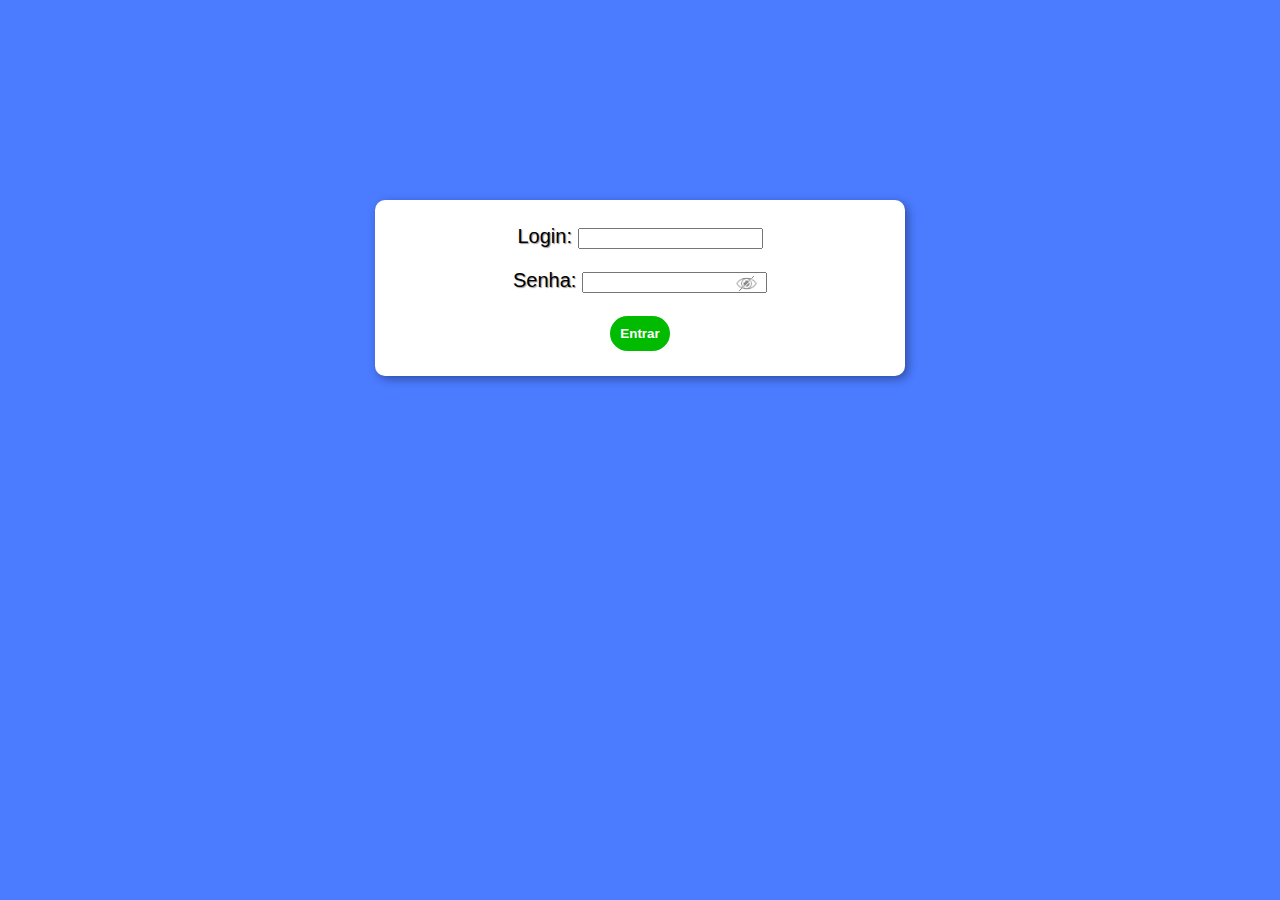
<file: index.html>
<!DOCTYPE html>
<html lang="pt-br">
<head>
  <meta charset="UTF-8">
  <meta http-equiv="X-UA-Compatible" content="IE=edge">
  <meta name="viewport" content="width=device-width, initial-scale=1.0">
  <title> Login </title>
  <link rel="stylesheet" href="css/style.css">
</head>
<body>
  
  <form action="" method="post">
   
    <section>
      <div>
        <label for="login">Login:</label>
        <input type="text" name="login" id="login">
      </div>
      <div>
        <label for="password">Senha:</label>
        <input type="password" name="password" id="password">
        <img id="eye" onclick="eyeClick()" style="width: 25px; margin: -63px 104px 0px 317px; display: inline; vertical-align: middle; cursor: pointer; opacity: .5;" src="img/closed.png"/> <br>
        <button type="submit" class="submit" id="button">Entrar</button>
      </div>
    </section>
   
  </form>

  <script>
    const passwordInput = document.getElementById("password")
    const eye = document.getElementById("eye")
    function eyeClick() {
      let inputTypePassword = passwordInput.type == "password"
      if (inputTypePassword) {
        showPassword()
      } else {
        hidePassword()
      }
    }
    function hidePassword() {
      passwordInput.setAttribute("type", "password")
      eye.setAttribute("src", "img/closed.png")
    }
    function showPassword() {
      passwordInput.setAttribute("type", "text")
      eye.setAttribute("src", "img/open.png")
    }
  </script>

</body>
</html>
</file>
<file: css/style.css>
body {
  background-color: #4b7bff;
  font: normal 15pt Arial;
  text-shadow: 1px 1px 1px #0000006b;
}

header {
  color: white;
  text-align: center;
}

form {
  margin-top: 200px;
}

section {
  background-color: white;
  border-radius: 10px;
  padding: 15px;
  width: 500px;
  margin-top: 35px;
  margin: auto;
  box-shadow: 3px 3px 10px #0000005e;
}

div {
  text-align: center;
  padding: 10px;
}

#button {
  background-color: #00bb00;
  color: white;
  font-weight: bold;
  border: none;
  border-radius: 50px;
  padding: 10px;
  cursor: pointer;
}

#button:hover {
  background-color: #019b01;
}

img {
  width: 200px;
  padding-top: 18px;
}

footer, a {
  color: white;
  text-align: center;
  font-style: italic;
  text-decoration: none;
}

/* responsivo mobile */

@media screen and (max-width: 923px){
  header, section, footer {
    padding: 0 2.4em 0 2.4em;
  }
}

@media screen and (max-width: 620px){
  header, section, footer {
      width: 100%;
      margin-right: 0;
      padding: 0 2.4em 0 2.4em;
  }
}

.clearfix:before,
.clearfix:after {
    content: ''; 
    display: table; 
}

.clearfix:after {
    clear: both;
}

.clearfix {
    *zoom: 1;
}
</file>
